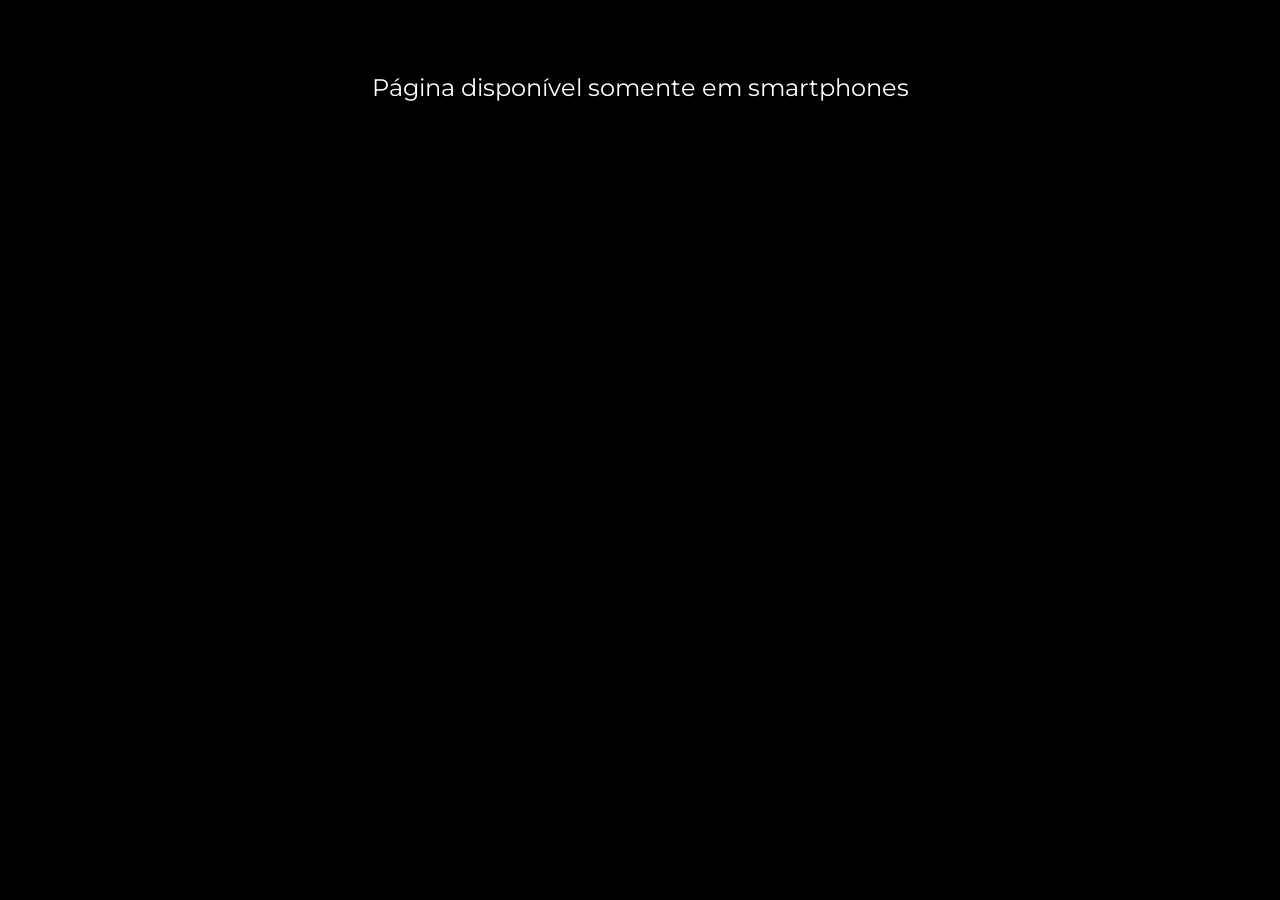
<file: index.html>
<!DOCTYPE html>
<html lang="pt-BR">

<head>
  <meta charset="UTF-8" />
  <meta name="viewport" content="width=device-width, initial-scale=1.0" />
  <title>Roleta STX Revenda</title>
  <link rel="stylesheet" href="reset.css" />
  <link href="https://fonts.googleapis.com/css2?family=Montserrat:wght@400;600;700&display=swap" rel="stylesheet" />
  <link rel="stylesheet" href="estilo.css" />
</head>

<body>
  <header class="desktop-message">
    <p>Página disponível somente em smartphones</p>
  </header>

  <main id="main-content">
    <!-- INICIO TELA 1  -->
    <section class="tela1">
      <!-- LOGO BLACK NOVEMBER STERMAX -->
      <div class="main-logo-roleta">
        <img src="/imgs/blacknovember.png" alt="logo roleta" />
      </div>

      <div class="textos-roleta">
        <h1>roleta de prêmios</h1>
        <p class="subtitulo">
          Preencha seus dados para girar a roleta de prêmios
        </p>
      </div>
      <!-- FORMULARIO  -->
      <div class="formulario">
        <form id="formRoleta" onsubmit="return validarFormulario(event)" novalidate>
          <input type="text" id="nome" name="nome" placeholder="Insira seu nome" required />

          <input type="email" id="email" name="email" placeholder="Insira seu email" required />

          <input type="tel" id="telefone" name="telefone" placeholder="Insira seu telefone" maxlength="15" required />
          <div class="campo-checkbox">
            <label>
              <input type="checkbox" id="comunicacoes" />
              <span class="checkmark"></span>
              Eu concordo em receber comunicações.
            </label>
          </div>

          <div class="campo-checkbox">
            <label>
              <input type="checkbox" id="privacidade" />
              <span class="checkmark"></span>Li e aceito os &nbsp
              <a href="https://stermax.com.br/politica-de-privacidade">
                termos de política de privacidade.
              </a>
            </label>
          </div>

          <button type="submit">ENVIAR</button>
        </form>
      </div>

      <div class="img-roleta">
        <img src="/imgs/roleta-img.png" alt="" />
      </div>

      <div class="tabela-premios">
        <img src="/imgs/tabela.png" alt="" />
      </div>

      <div class="regras">
        <p class="titulo-regras">Regras da Roleta de Prêmios</p>
        <p class="itens-regras">*Válido para compras acima de R$ 390,00</p>
        <p class="itens-regras">
          *Válido apenas um prêmio por CPF Estoque de prêmios limitado,
          sujeito à disponibilidade no momento da compra.
        </p>
        <p class="itens-regras">
          *Imagens dos prêmios meramente ilustrativas
        </p>
      </div>
    </section>
    <!-- FIM TELA 1  -->
    <!-- SEGUNDA TELA  -->
    <section class="tela2">
      <!-- LOGO BLACK NOVEMBER STERMAX -->
      <div class="main-logo-roleta">
        <img src="/imgs/blacknovember.png" alt="logo roleta" />
      </div>
      <div class="textos-roleta">
        <h1>roleta de prêmios</h1>
        <p class="subtitulo">Agradecemos o seu Cadastro!</p>
      </div>
      <div class="titulo-chegou-hora">
        <p>
          Chegou a hora de<br />
          testar sua sorte
        </p>
      </div>

      <!-- roda da roleta  -->
      <div class="wheel-container">
        <div class="img-roleta" id="wheel">
          <img src="/imgs/Roleta-Stermax.png" alt="Roleta" />
        </div>
        <button id="spinButton">Girar a Roleta</button>
      </div>
      <div id="prizeMessage">
        <p>Parabéns, você ganhou o cupom<br> XXXX!</p>
      </div>
      <!-- SELETOR CENTRAL DO PREMIO  -->
      <img src="/imgs/seletor.png" alt="" class="seletor">
      <!-- roda da roleta  -->

    </section>
    <!-- FIM SEGUNDA TELA  -->
    <!-- INICIO TERCEIRA TELA  -->
    <section class="tela3">
      <div class="main-logo-roleta">
        <img src="/imgs/blacknovember.png" alt="logo roleta" />
      </div>
      <div class="textos-roleta">
        <h1>roleta de prêmios</h1>
        <p class="subtitulo">Parabéns! Agora é com você:</p>
      </div>
      <div class="textos-cupom">
        <p class="titulo-cupom-final">Copie o seu cupom:</p>
        <p class="codigo-sorteado">CODIGOCUPOM</p>
        <li class="infos-cupom-final">
          Informe o código do cupom sorteado via Whatsapp.
        </li>
        <li class="infos-cupom-final">
          Ou faça a compra diretamente aqui no site.
        </li>
        <li class="infos-cupom-final">
          Preencha todos os dados para a compra, e o campo do cupom aparecerá
          na última etapa antes do pagamento. Lembre-se de digitar em letras
          maiúsculas.
        </li>
      </div>
      <div class="compra-site">
        <!-- BOTAO DIRECIONA WHATSAPP  -->
        <a id="whatsapp" href="https://wa.me/5541999710062">
          <p>
            comprar com consultor e<br />
            garantir o meu prêmio
          </p>
          <img src="/imgs/whatsapp-icon.png" alt="Whatsapp" />
        </a>
        <p class="txt-imgs-ilustrativas">
          *imagens dos prêmios meramente ilustrativas
        </p>
      </div>

      <div class="img-roleta">
        <img src="/imgs/roleta-img.png" alt="" />
      </div>
      <div class="regras">
        <p class="itens-regras">
          Cupom válido para compras acima de R$ 390,00
        </p>
        <p class="itens-regras">Válido apenas um prêmio por CPF.</p>
        <p class="itens-regras">
          Estoque de prêmios limitado, sujeito à disponibilidade no momento da
          compra
        </p>
      </div>
    </section>
  </main>

  <script src="girar-roleta.js"></script>
  <script src="valida-form.js"></script>
</body>

</html>
</file>
<file: estilo.css>
/* Esconde a mensagem de desktop por padrão */
.desktop-message {
    display: none;
    text-align: center;
    padding: 50px 20px;
    font-size: 1.5rem;
    color: #fff;
}

h1 {
    color: #fff;
    text-transform: uppercase;
}

.regras,
.textos-roleta {
    color: #fff;
    text-align: center;
}

.textos-roleta h1 {
    font-weight: 700;
    font-size: 20px;
}

.textos-roleta .subtitulo {
    font-size: 10px;
    font-weight: 500;
}



.tela1,
.tela2,
.tela3 {
    display: flex;
    flex-direction: column;
    align-items: center;
    justify-content: center;
}

body {
    background-color: black;
    font-family: 'Montserrat', sans-serif;
}

.main-logo-roleta {
    margin-top: 38px;
}

.tabela-premios img,
.main-logo-roleta img{
    max-width: 300px;
}

/* FORMULARIO  */
.formulario {
    width: 90%;
    margin: 20px auto;
    display: flex;
    flex-direction: column;
    gap: 15px;
}

.campo-form {
    display: flex;
    flex-direction: column;
}

input {
    width: -webkit-fill-available;
    padding: 12px;
    font-size: 1rem;
    border: 1px solid #ccc;
    border-radius: 10px;
    outline: none;
    transition: border 0.3s;
    margin-bottom: 6px;
    border: 1px solid #FDC00C;
}

input:focus {
    border-color: #FDC00C;
}


.erro {
    color: red;
    font-size: 0.9rem;
    margin-top: 5px;
}

/* ===== CHECKBOX ===== */
.campo-checkbox label {
    display: flex;
    flex-direction: row;
    align-items: center;
}

.campo-checkbox {
    display: flex;
    align-items: center;
    margin: 10px 0;
    font-size: 10px;
    color: #fff;
    font-family: "Montserrat", sans-serif;
}

/* Remove o checkbox padrão */
.campo-checkbox input[type="checkbox"] {
    display: none;
}

/* Cria um quadrado personalizado */
.campo-checkbox .checkmark {
    width: 22px;
    height: 22px;
    background-color: #000;
    /* fundo padrão quando não marcado */
    border: 2px solid #d6a74a;
    /* borda dourada */
    border-radius: 4px;
    display: inline-block;
    position: relative;
    margin-right: 10px;
    cursor: pointer;
}

.campo-checkbox  a{
    color: #fff;
}

/* Fundo amarelo quando marcado */
.campo-checkbox input[type="checkbox"]:checked+.checkmark {
    background-color: #FDC00C;
}

/* Ícone de check (quando marcado) */
.campo-checkbox input[type="checkbox"]:checked+.checkmark::after {
    content: "✔";
    position: absolute;
    color: #fff;
    font-size: 14px;
    top: 1px;
    left: 4px;
}

/* Efeito hover */
.campo-checkbox label:hover .checkmark {
    background-color: #1a1a1a;
    /* fundo escuro quando hover, não marcado */
}


/* ===== BOTÃO ENVIAR ===== */
button {
    width: 100%;
    padding: 14px;
    background-color: #d6a74a;
    color: #fff;
    font-weight: 900;
    border: none;
    border-radius: 25px;
    cursor: pointer;
    font-size: 16px;
    text-transform: uppercase;
    transition: background-color 0.3s;
    margin-top: 17px;
}

button:hover {
    background-color: #b5893d;
}

/* FORMULARIO  */


.img-roleta {
    margin-top: 37px;
    margin-bottom: 32px;
}

.tabela-premios {
    margin-bottom: 37px;
}

.regras {
    margin: 0 39px;
    padding-bottom: 65px;
}

.titulo-regras {
    font-weight: 500;
    color: #FFFFFFB2;
    font-size: 12px;
}

.itens-regras {
    font-weight: 400;
    font-size: 10px;
    margin: 0;
}


/* tela 2  */
.titulo-chegou-hora p {
    text-transform: uppercase;
    font-weight: 700;
    color: #FDC00C;
    text-align: center;
    font-size: 22px;
}

.botao-girar {
    width: 90%;
    padding-bottom: 65px;
}
/* roleta  */
  .wheel-container {
    position: relative;
    width: 300px;
    margin: 20px auto;
    text-align: center;
  }

  .img-roleta img {
    width: 300px;
    height: 300px;
    transition: transform 3s cubic-bezier(0.33, 1, 0.68, 1);
  }

  #spinButton {
    margin-top: 20px;
    padding: 10px 20px;
    font-size: 16px;
    cursor: pointer;
  }


  .seletor{
    width: 83px;
    height: 100px;
    position: relative;
    top: -323px;
  }
/* roleta  */

/* teste vibracao seletor  */
@keyframes vibrarSeletor {
  0% { transform: rotate(0deg); }
  25% { transform: rotate(-4deg); }
  50% { transform: rotate(4deg); }
  75% { transform: rotate(-2.5deg); }
  100% { transform: rotate(0deg); }
}

.seletor.vibrando {
  animation: vibrarSeletor 0.1s infinite linear;
}

/* tela 2  */

/* tela 3  */
.infos-cupom-final {
    color: #fff;
    font-size: 10px;
    font-weight: 400;
    margin: 0;
}

.titulo-cupom-final {
    margin: 0;
    margin-top: 20px;
    text-align: center;
    font-size: 15px;
    font-weight: 500;
    color: #FDC00C;
}

.codigo-sorteado {
    text-align: center;
    font-size: 16px;
    font-weight: 900;
    color: #FDC00C;
    text-decoration: underline;
}

.textos-cupom {
    display: flex;
    flex-direction: column;
    margin: 20px;
    background-color: #FFFFFF1A;
    padding: 0 20px 20px;
    border-radius: 25px;
}

.compra-site {
    display: flex;
    flex-direction: column;
    justify-content: center;
}

.compra-site a {
    display: flex;
    flex-direction: row;
    align-items: center;
    justify-content: center;
    margin: 15px;
    text-decoration: none;
    text-align: center;
    color: #fff;
    text-transform: uppercase;
    background-color: #AD8921;
    border-radius: 25px;
    padding: 0 20px;
}

.compra-site img{
    margin-left: 15px;
}


/* tela 3  */

.txt-imgs-ilustrativas{
    color: #fff;
    font-size: 10px;
    font-weight: 400;
    text-align: center;
}


/* Mensagem começa atrás da roleta */
#prizeMessage {
    position: absolute;
    top: 70%;
    left: 50%;
    transform: translate(-50%, 100%); /* começa abaixo do centro */
    opacity: 0;
    font-size: 1.3rem;
    font-weight: 700;
    color: #FDC00C;
    text-shadow: 0 2px 6px rgba(0, 0, 0, 0.4);
    transition: transform 1.2s ease, opacity 1.2s ease;
    z-index: 1; /* atrás da roleta inicialmente */
    pointer-events: none;
    text-align: center;
    background-color: #b5893d;
    border-radius: 25px;
    padding: 10px;
  }
  
  /* Quando a animação é ativada */
  #prizeMessage.show {
    opacity: 1;
    transform: translate(-50%, -120%); /* sobe acima da roleta */
    z-index: 3; /* vem pra frente */
  }
/* Quando for desktop ou tablet, esconde o conteúdo e mostra a mensagem */
@media (min-width: 768px) {
    #main-content {
        display: none;
    }

    .desktop-message {
        display: block;
    }
}
</file>
